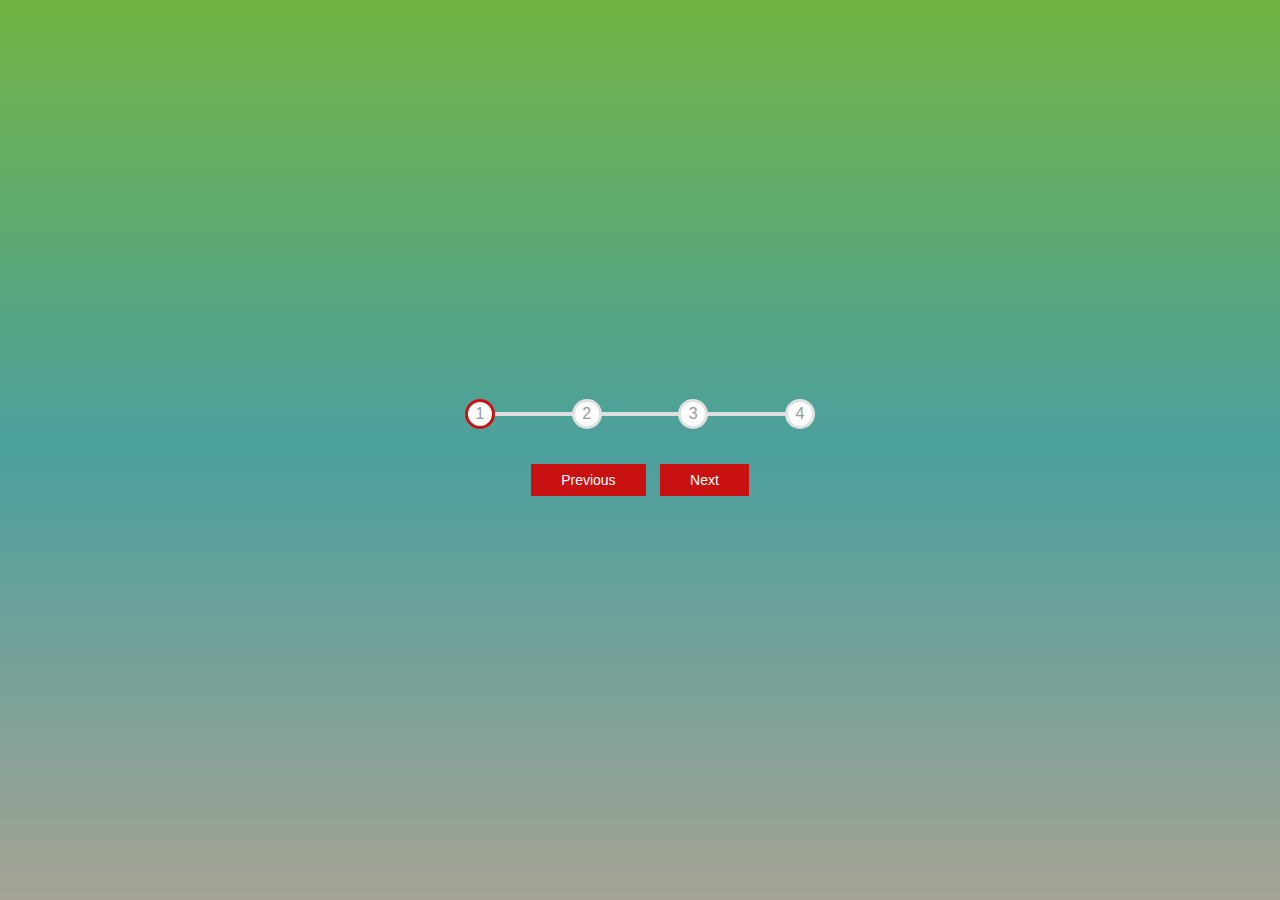
<file: index.html>
<html lang="en">
  <head>
    <meta charset="UTF-8" />
    <meta http-equiv="X-UA-Compatible" content="IE=edge" />
    <meta name="viewport" content="width=device-width, initial-scale=1.0" />
    <title>Progress Steps</title>
    <link rel="stylesheet" href="style.css" />
  </head>
  <body>
    <div class="container">
      <div class="progress-container">
        <div class="progress" id="progress"></div>
        <div class="circle active">1</div>
        <div class="circle">2</div>
        <div class="circle">3</div>
        <div class="circle">4</div>
      </div>
      <button class="btn" id="prev">Previous</button>
      <button class="btn" id="next">Next</button>
    </div>

    <script src="index.js"></script>
  </body>
</html>
</file>
<file: style.css>
* {
    padding: 0;
    margin: 0;
    box-sizing: border-box;
  }
  
  :root {
    --primary-color: rgb(201, 17, 17);
    --secondary-color: #e0e0e0;
  }
  
  body {
    font-family: sans-serif;
    display: flex;
    flex-direction: column;
    justify-content: center;
    align-items: center;
    height: 100vh;
    overflow: hidden;
    margin: 0;
    background: linear-gradient(#72b443, #4ba09e, #a5a394);
  }
  
  .container {
    text-align: center;
  }
  
  .progress-container {
    display: flex;
    justify-content: space-between;
    position: relative;
    margin-bottom: 30px;
    max-width: 100%;
    width: 350px;
  }
  
  .progress-container::before {
    content: "";
    background-color: var(--secondary-color);
    position: absolute;
    top: 50%;
    left: 0;
    transform: translateY(-50%);
    height: 4px;
    width: 100%;
    z-index: -1;
  }
  
  .progress {
    background-color: var(--primary-color);
    position: absolute;
    top: 50%;
    left: 0;
    transform: translateY(-50%);
    height: 4px;
    width: 0%;
    z-index: -1;
    transition: 0.4s ease;
  }
  
  .circle {
    background-color: #fff;
    color: #999;
    border-radius: 50%;
    width: 30px;
    height: 30px;
    display: flex;
    justify-content: center;
    align-items: center;
    border: 3px solid var(--secondary-color);
    transition: 0.4s ease;
  }
  
  .circle.active {
    border-color: var(--primary-color);
  }
  
  .btn {
    background-color: var(--primary-color);
    color: #fff;
    border: 0;
    font-family: inherit;
    padding: 8px 30px;
    margin: 5px;
    font-size: 14px;
    cursor: pointer;
  }
  
  .btn:active {
    transform: scale(0.98);
  }
  
  .btn:disabled {
    background-color: var(--secondary-color);
    cursor: not-allowed;
  }
</file>
